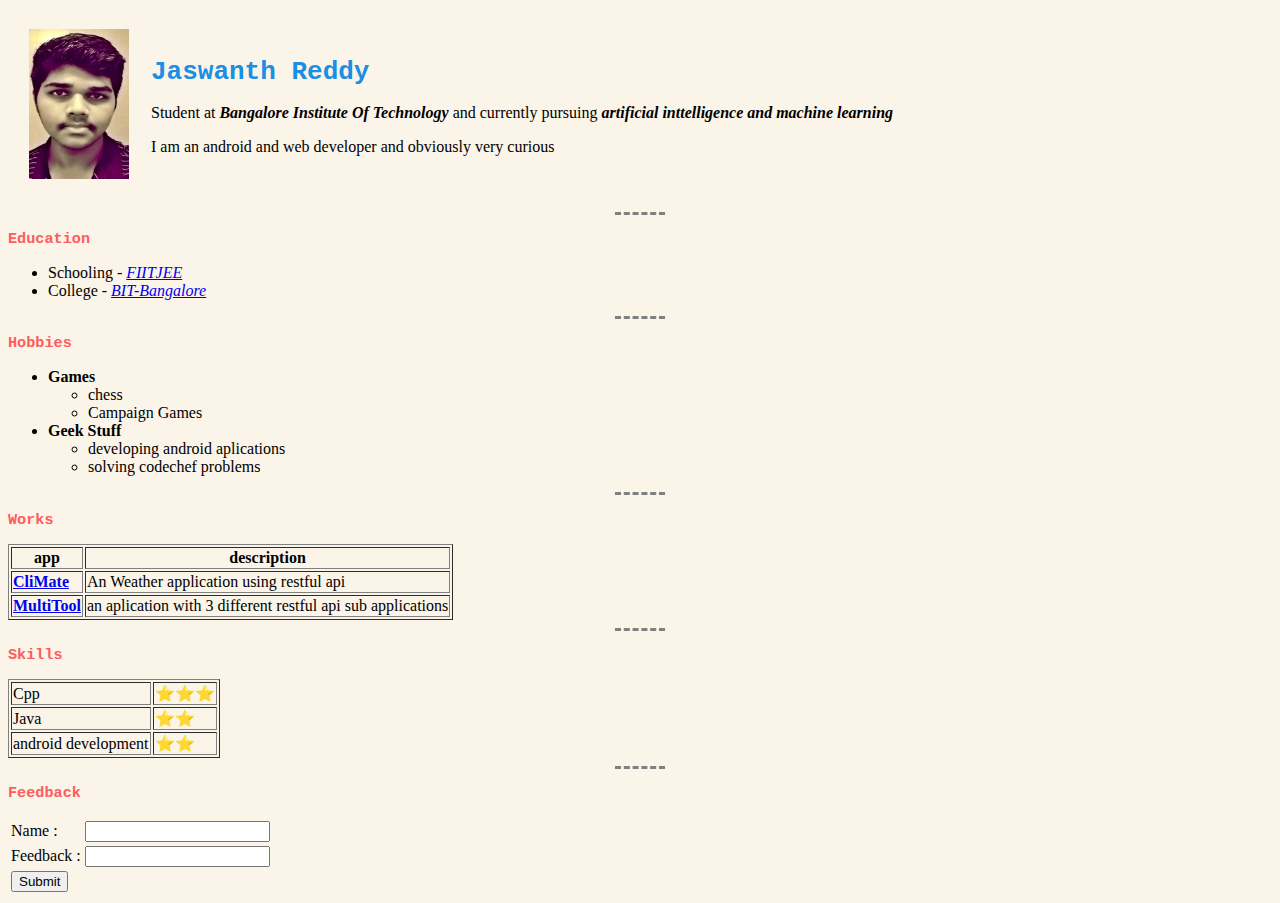
<file: index.html>
<!DOCTYPE html>
<html lang="en" dir="ltr">

<head>
  <meta charset="utf-8">
  <title>jaswanth website</title>
  <link rel="stylesheet" href="css/styles.css">
</head>

<body>

  <table cellspacing="20">
    <tr>
      <td><img class="myimg"src="my img.jpeg" width="100px"height="150px"></td>
      <td>  <h1>Jaswanth Reddy</h1>
        <p>
          Student at <em><strong>Bangalore Institute Of Technology </strong></em>and currently pursuing <em><strong>artificial inttelligence and machine learning</strong></em>
        </p>
        <p>I am an android and web developer and obviously very curious</p></td>
    </tr>
  </table>


  <hr>
  <h3>Education</h3>
  <ul>
    <li>
      Schooling - <em><a href="https://www.fiitjeevijayawada.com/">FIITJEE</a></em>
    </li>
    <li>
      College - <em><a href="https://bit-bangalore.edu.in/">BIT-Bangalore</a></em>
    </li>
  </ul>
  <hr>
  <h3>Hobbies</h3>
  <ul>
    <li>
      <strong>Games</strong>
      <ul>
        <li>chess</li>
        <li>Campaign Games</li>
      </ul>
    </li>
    <li><strong>Geek Stuff</strong></li>
    <ul>
      <li>developing android aplications</li>
      <li>solving codechef problems</li>
    </ul>
  </ul>
  <hr>
  <h3>Works</h3>
  <table border="1">

    <thead>
      <tr>
        <th>app</th>
        <th>description</th>
      </tr>
    </thead>
    <tr>
    <td>  <strong><a href="https://github.com/jaswanthreddy-007/CliMate">CliMate</a></strong></td>

      <td>An Weather application using restful api</td>
    </tr>
    <tr>
      <td><strong><a href="https://github.com/jaswanthreddy-007/MultiTool/tree/master">MultiTool</a></strong></td>
      <td>an aplication with 3 different restful api sub applications</td>
    </tr>

  </table>
  <hr>
  <h3>Skills</h3>
  <table border="1">
    <tr>
      <td>Cpp   </td>
      <td>⭐⭐⭐</td>
    </tr>
    <tr>
      <td>Java   </td>
      <td>⭐⭐</td>
    </tr>
    <tr>
      <td>android development</td>
      <td>⭐⭐</td>
    </tr>
  </table>
  <hr>
<h3>Feedback</h3>
  <form enctype="text/plain" action="mailto:jaswanthreddysomula@gmail.com" method="post">
    <table>
      <tr>
        <td>  <label>Name :       </label></td>
        <td>  <input type="text" name="Your Name" value=""><br></td>
      </tr>
      <tr>
        <td>  <label>Feedback : </label></td>
        <td><input type="text" name="Your Feedback" value=""></td>

      </tr>
      <tr>
        <td>  <input type="submit" name="" ></td>
      </tr>
    </table>

  </form>
</body>

</html>
</file>
<file: css/styles.css>
body{
  background-color:#FBF4E9;

  font-weight: 400;
}
hr{
  border-style: none;
  border-top-style: dashed;
  border-color: grey;
  border-width: 3px;
  width: 4%;

}
h1{
  color: #1a8fe3;
 font-family:monospace;
}
h3{
  color: #FD5D5D;
  font-family:monospace;
}
.myimg{
  background-color: red;
}
</file>
